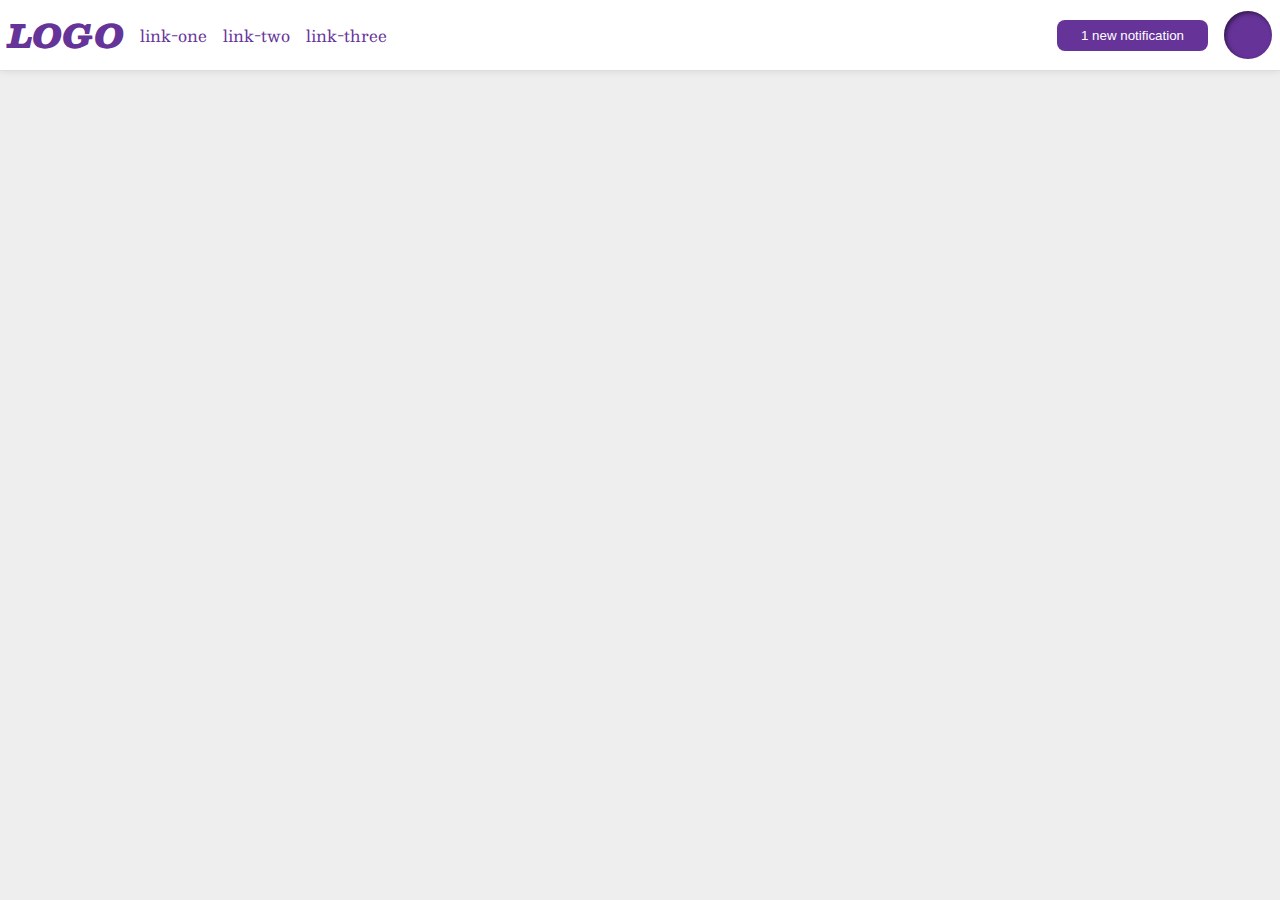
<file: flex/03-flex-header-2/index.html>
<!DOCTYPE html>
<html lang="en">
  <head>
    <meta charset="UTF-8">
    <meta http-equiv="X-UA-Compatible" content="IE=edge">
    <meta name="viewport" content="width=device-width, initial-scale=1.0">
    <title>Flex Header 2</title>
    <link rel="stylesheet" href="style.css">
  </head>
  <body>
    <div class="header">
      <div class="left">
        <div class="logo">
         LOGO
        </div>
          <ul class="links">
          <li><a href="google.com">link-one</a></li>
          <li><a href="google.com">link-two</a></li>
          <li><a href="google.com">link-three</a></li>
          </ul>
      </div>
      <div class="right">
        <button class="notifications">
         1 new notification
        </button>
        <div class="profile-image"></div>
      </div>
    </div>
  </body>
</html>
</file>
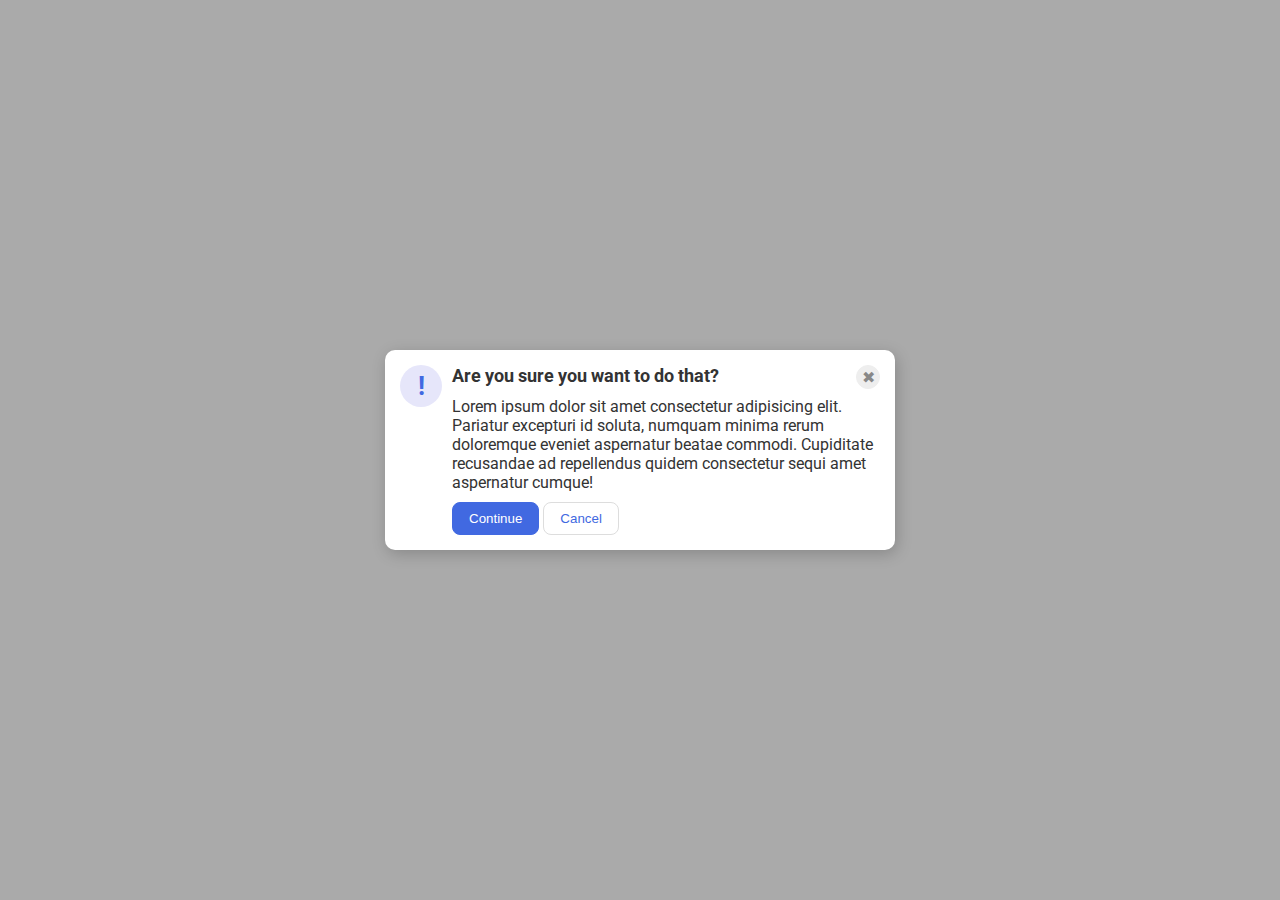
<file: flex/05-flex-modal/index.html>
<!DOCTYPE html>
<html lang="en">
  <head>
    <meta charset="UTF-8">
    <meta http-equiv="X-UA-Compatible" content="IE=edge">
    <meta name="viewport" content="width=device-width, initial-scale=1.0">
    <link rel="stylesheet" href="style.css">
    <title>Modal</title>
  </head>
  <body>
    <div class="modal">
        <div class="icon">!</div>
      <div class="top">
        <div class="header">Are you sure you want to do that?
        <button class="close-button">✖</button></div>
        <div class="text">Lorem ipsum dolor sit amet consectetur adipisicing elit. Pariatur excepturi id soluta, numquam minima rerum doloremque eveniet aspernatur beatae commodi. Cupiditate recusandae ad repellendus quidem consectetur sequi amet aspernatur cumque!</div>
        <button class="continue">Continue</button>
        <button class="cancel">Cancel</button>
      </div>   
    </div>
  </body>
</html>
</file>
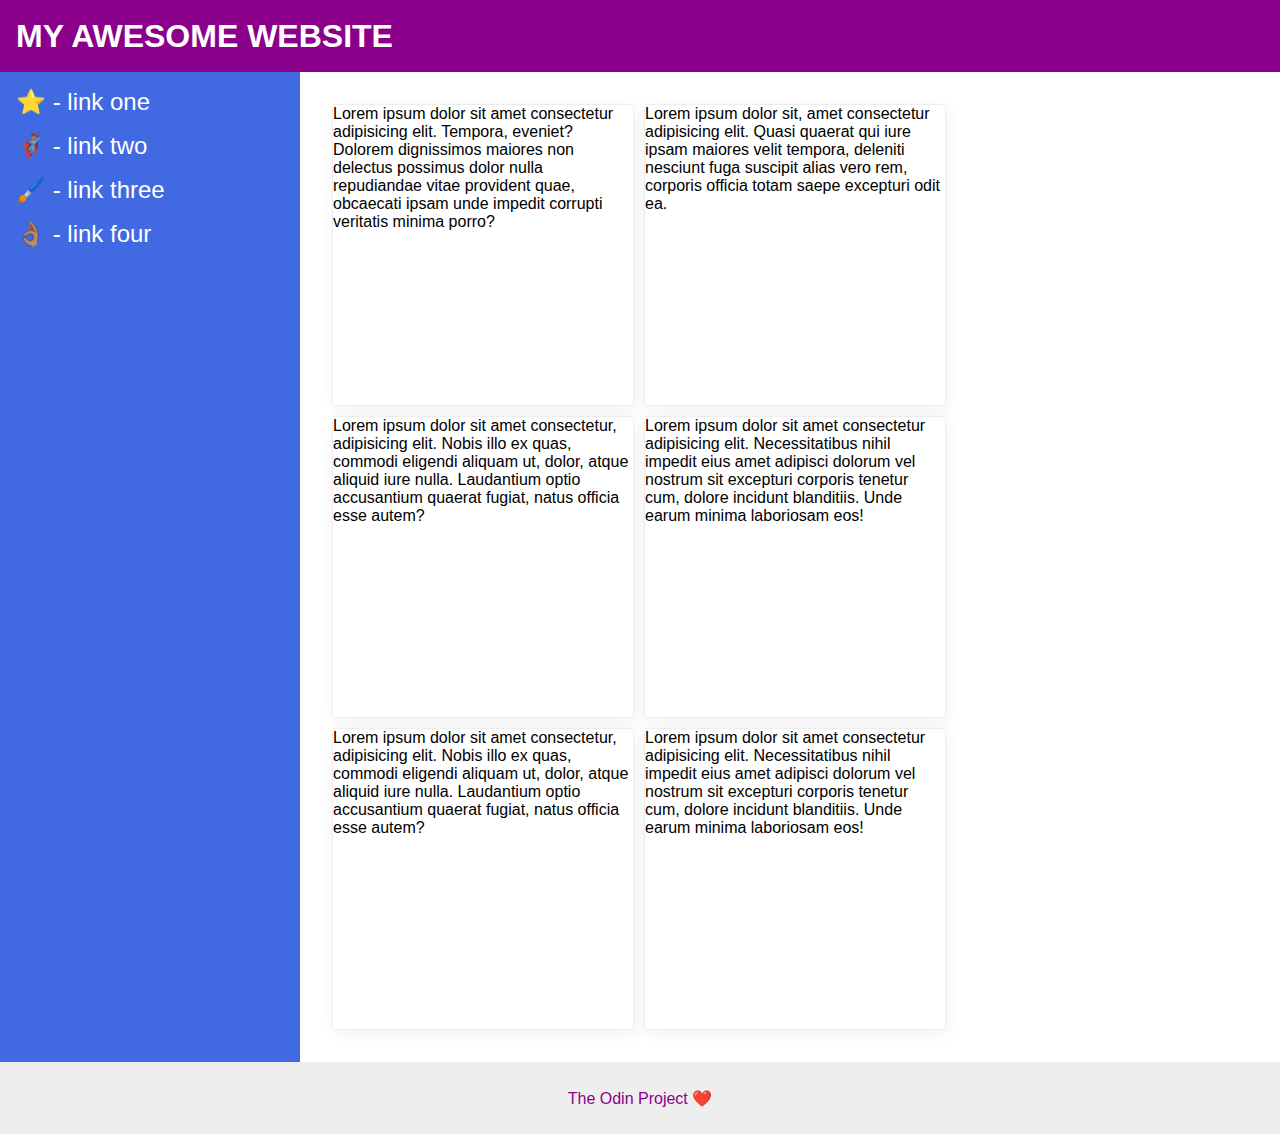
<file: flex/07-flex-layout-2/index.html>
<!DOCTYPE html>
<html lang="en">
  <head>
    <meta charset="UTF-8">
    <meta http-equiv="X-UA-Compatible" content="IE=edge">
    <meta name="viewport" content="width=device-width, initial-scale=1.0">
    <title>The Holy Grail</title>
    <link rel="stylesheet" href="style.css">
  </head>
  <body>
    <div class="header">
      MY AWESOME WEBSITE
    </div>
    
  <div class="middle">
    <div class="sidebar">
      <ul>
        <li><a href="#">⭐ - link one</a></li>
        <li><a href="#">🦸🏽‍♂️ - link two</a></li>
        <li><a href="#">🖌️ - link three</a></li>
        <li><a href="#">👌🏽 - link four</a></li>
      </ul>
    </div>
    <div class="float">
    <div class="card">Lorem ipsum dolor sit amet consectetur adipisicing elit. Tempora, eveniet? Dolorem dignissimos maiores non delectus possimus dolor nulla repudiandae vitae provident quae, obcaecati ipsam unde impedit corrupti veritatis minima porro?</div>
    <div class="card">Lorem ipsum dolor sit, amet consectetur adipisicing elit. Quasi quaerat qui iure ipsam maiores velit tempora, deleniti nesciunt fuga suscipit alias vero rem, corporis officia totam saepe excepturi odit ea.</div>
    <div class="card">Lorem ipsum dolor sit amet consectetur, adipisicing elit. Nobis illo ex quas, commodi eligendi aliquam ut, dolor, atque aliquid iure nulla. Laudantium optio accusantium quaerat fugiat, natus officia esse autem?</div>
    <div class="card">Lorem ipsum dolor sit amet consectetur adipisicing elit. Necessitatibus nihil impedit eius amet adipisci dolorum vel nostrum sit excepturi corporis tenetur cum, dolore incidunt blanditiis. Unde earum minima laboriosam eos!</div>
    <div class="card">Lorem ipsum dolor sit amet consectetur, adipisicing elit. Nobis illo ex quas, commodi eligendi aliquam ut, dolor, atque aliquid iure nulla. Laudantium optio accusantium quaerat fugiat, natus officia esse autem?</div>
    <div class="card">Lorem ipsum dolor sit amet consectetur adipisicing elit. Necessitatibus nihil impedit eius amet adipisci dolorum vel nostrum sit excepturi corporis tenetur cum, dolore incidunt blanditiis. Unde earum minima laboriosam eos!</div>
  </div>
  </div>  
    <div class="footer">
      The Odin Project ❤️
    </div>
  </body>
</html>
</file>
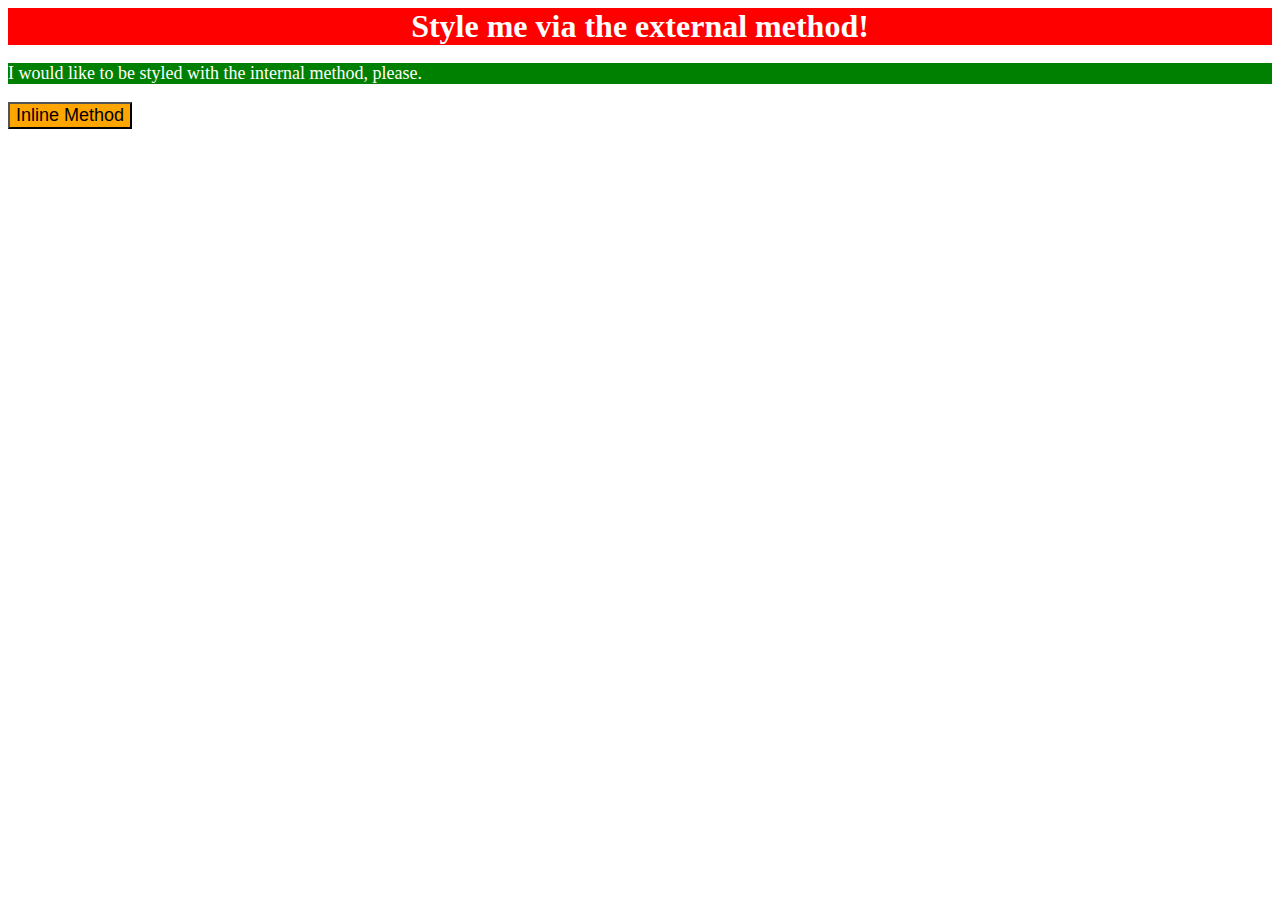
<file: foundations/01-css-methods/index.html>
<!DOCTYPE html>
<html lang="en">
  <head>
    <meta charset="UTF-8">
    <meta http-equiv="X-UA-Compatible" content="IE=edge">
    <meta name="viewport" content="width=device-width, initial-scale=1.0">
    <title>Methods for Adding CSS</title>
    <link rel="stylesheet" href="styles.css">
    <style>
      p {
        color: white;
        background-color: green;
        font-size: 18px;
      }
    </style>
  </head>
  <body>
    <div>Style me via the external method!</div>
    <p>I would like to be styled with the internal method, please.</p>
    <button style="color: black; background-color: orange; font-size: 18px;">Inline Method</button>
  </body>
</html>
</file>
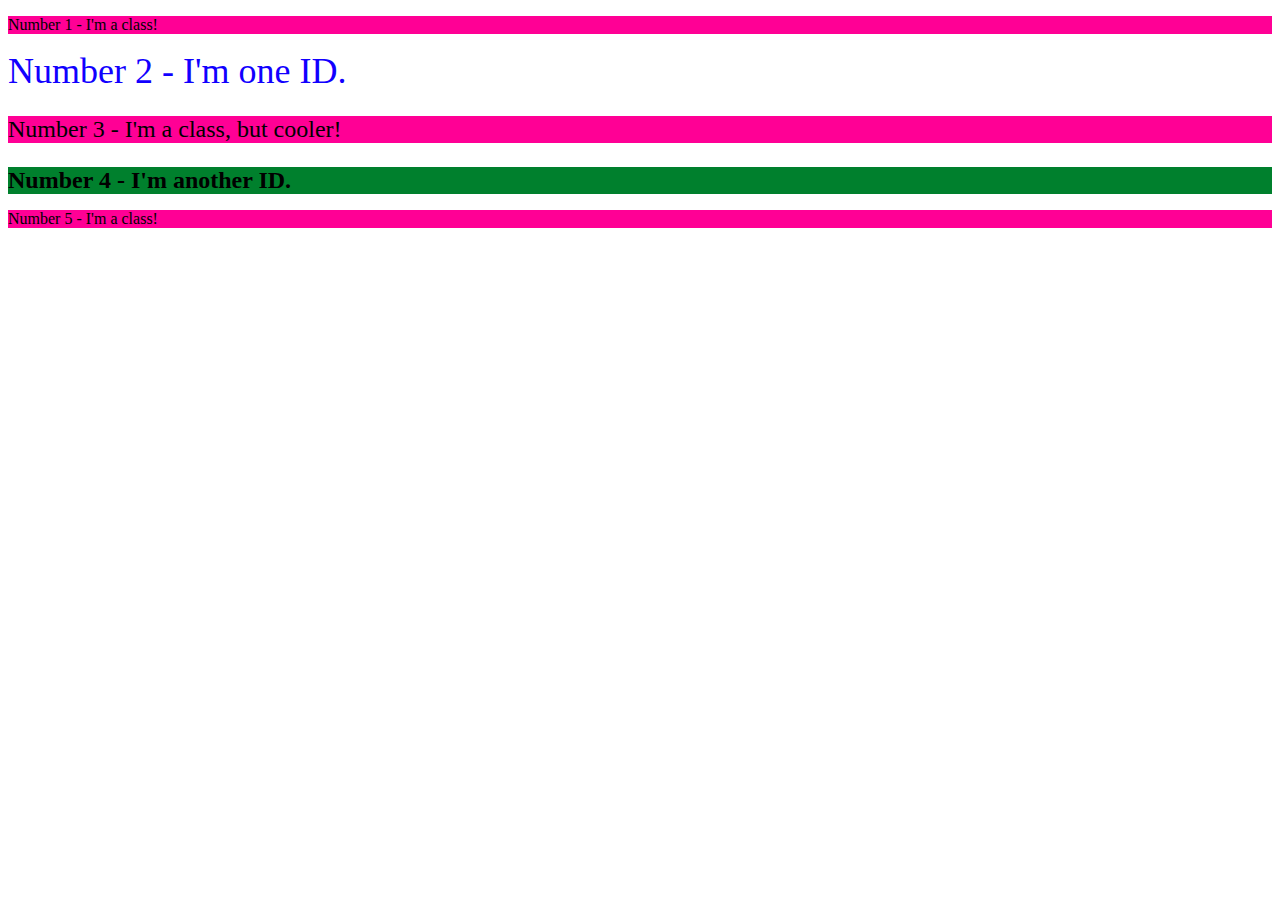
<file: foundations/02-class-id-selectors/index.html>
<!DOCTYPE html>
<html lang="en">
  <head>
    <meta charset="UTF-8">
    <meta http-equiv="X-UA-Compatible" content="IE=edge">
    <meta name="viewport" content="width=device-width, initial-scale=1.0">
    <title>Class and ID Selectors</title>
    <link rel="stylesheet" href="style.css">
  </head>
  <body>
    <p class="odd">Number 1 - I'm a class!</p>
    <div id="one">Number 2 - I'm one ID.</div>
    <p class="odd cooler">Number 3 - I'm a class, but cooler!</p>
    <div id="another" class="cooler">Number 4 - I'm another ID.</div>
    <p class="odd">Number 5 - I'm a class!</p>
  </body>
</html>
</file>
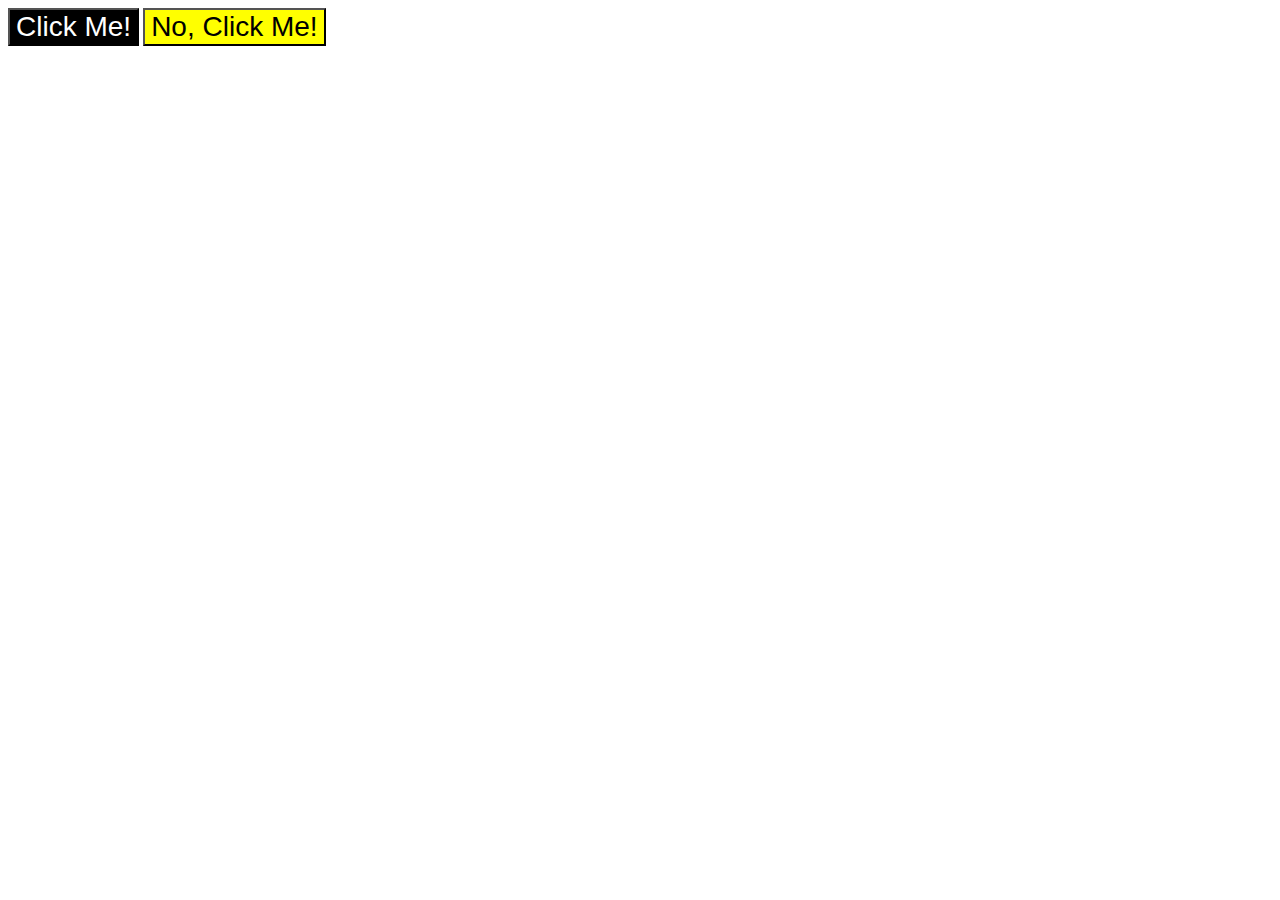
<file: foundations/03-grouping-selectors/index.html>
<!DOCTYPE html>
<html lang="en">
  <head>
    <meta charset="UTF-8">
    <meta http-equiv="X-UA-Compatible" content="IE=edge">
    <meta name="viewport" content="width=device-width, initial-scale=1.0">
    <title>Grouping Selectors</title>
    <link rel="stylesheet" href="style.css">
  </head>
  <body>
    <button class="it">Click Me!</button>
    <button class="not">No, Click Me!</button>
  </body>
</html>
</file>
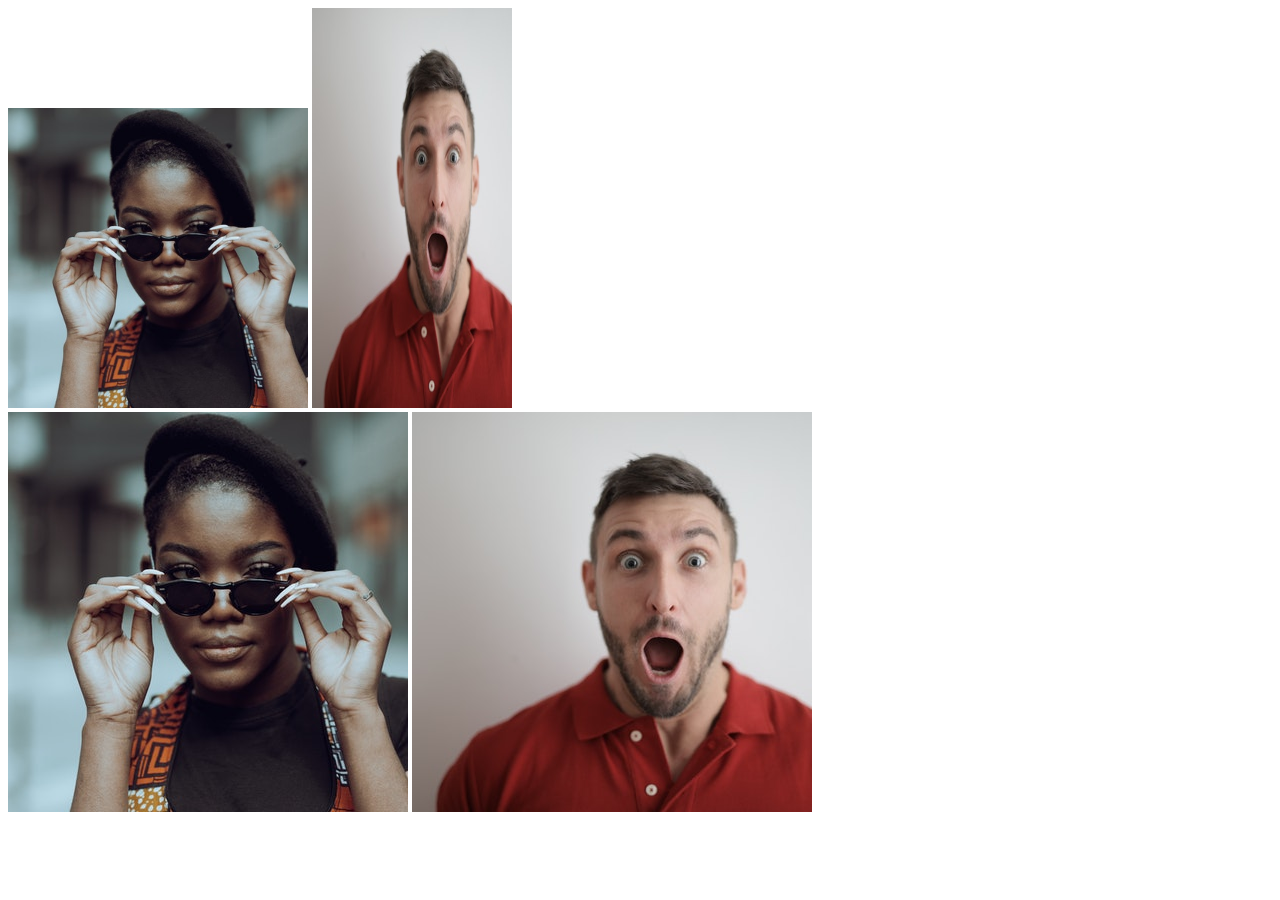
<file: foundations/04-chaining-selectors/index.html>
<!DOCTYPE html>
<html lang="en">
  <head>
    <meta charset="UTF-8">
    <meta http-equiv="X-UA-Compatible" content="IE=edge">
    <meta name="viewport" content="width=device-width, initial-scale=1.0">
    <title>Chaining Selectors</title>
    <link rel="stylesheet" href="style.css">
  </head>
  <body>
    <!-- Check image source path. Review Foundations lesson - Links and Images -->
    <!-- Use the classes BELOW this line -->
    <div>
      <img class="avatar proportioned" src="./img/sunglass.jpg" alt="Woman with glasses">
      <img class="avatar distorted" src="./img/suprise.jpg" alt="Man with surprised expression">
    </div>
    <!-- Use the classes ABOVE this line -->
    <div>
      <img class="original proportioned" src="./img/sunglass.jpg" alt="Woman with glasses">
      <img class="original distorted" src="./img/suprise.jpg" alt="Man with surprised expression">
    </div>  
  </body>
</html>
</file>
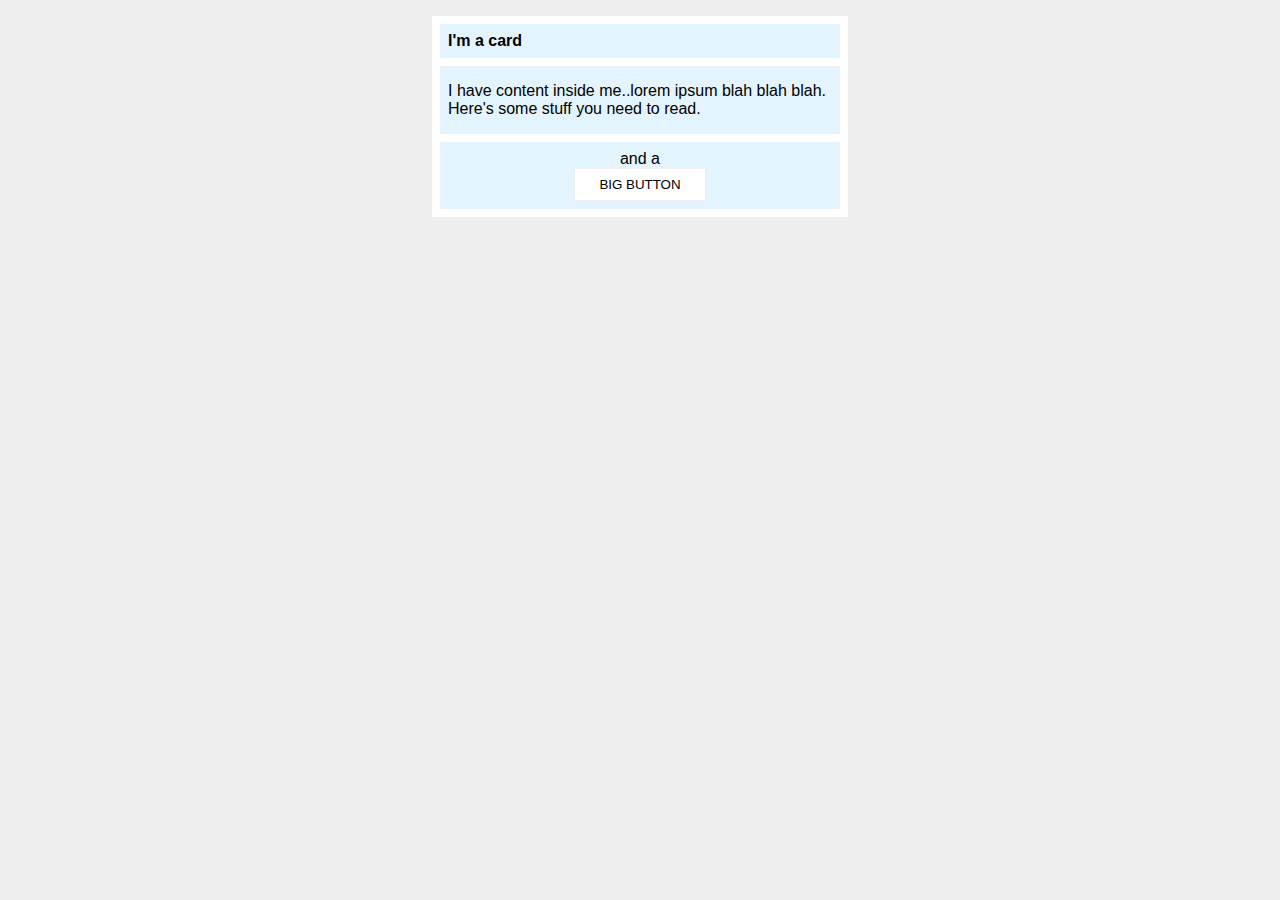
<file: margin-and-padding/02-margin-and-padding-2/index.html>
<!DOCTYPE html>
<html lang="en">
  <head>
    <meta charset="UTF-8">
    <meta http-equiv="X-UA-Compatible" content="IE=edge">
    <meta name="viewport" content="width=device-width, initial-scale=1.0">
    <title>Margin and Padding exercise 2</title>
    <link rel="stylesheet" href="style.css">
  </head>
  <body>
    <div class="card">
      <h1 class="title">I'm a card</h1>
      <div class="content">I have content inside me..lorem ipsum blah blah blah. Here's some stuff you need to read.</div>
      <div class="button-container">and a <button>BIG BUTTON</button></div>
    </div>
  </body>
</html>
</file>
<file: flex/03-flex-header-2/style.css>
/* this is some magical font-importing.  
you'll learn about it later. */
@import url('https://fonts.googleapis.com/css2?family=Besley:ital,wght@0,400;1,900&display=swap');

body {
  margin: 0;
  background: #eee;
  font-family: Besley, serif;
}

.header {
  background: white;
  border-bottom: 1px solid #ddd;
  box-shadow: 0 0 8px rgba(0,0,0,.1);
  display: flex;
  padding: 8px;
  justify-content: space-between;
}

.profile-image {
  background: rebeccapurple;
  box-shadow: inset 2px 2px 4px rgba(0,0,0,.5);
  border-radius: 50%;
  width: 48px;
  height: 48px;

}

.logo {
  color: rebeccapurple;
  font-size: 32px;
  font-weight: 900;
  font-style: italic;
  display: flex;
  align-self: center;
 
}

button {
  border: none;
  border-radius: 8px;
  background: rebeccapurple;
  color: white;
  padding: 8px 24px;

}

a {
  /* this removes the line under our links */
  text-decoration: none;
  color: rebeccapurple;
}

ul {
  list-style-type: none;
  display: flex;
  gap: 16px;
  padding: 0;
  margin: 0;
}


.left, .right {
  display: flex;
  align-items: center;
  gap: 16px;
}
</file>
<file: flex/05-flex-modal/style.css>
@import url('https://fonts.googleapis.com/css2?family=Roboto:wght@400;700&display=swap');

html, body {
  height: 100%;
}

body {
  font-family: Roboto, sans-serif;
  margin: 0;
  background: #aaa;
  color: #333;
  /* I'll give you this one for free lol */
  display: flex;
  align-items: center;
  justify-content: center;
}

.modal {
  background: white;
  width: 480px;
  border-radius: 10px;
  box-shadow: 2px 4px 16px rgba(0,0,0,.2);
  padding: 15px;
  display: flex;
  gap: 10px;
  
}

.icon {
  color: royalblue;
  font-size: 26px;
  font-weight: 700;
  background: lavender;
  width: 42px;
  height: 42px;
  border-radius: 50%;
  display: flex;
  align-items: center;
  justify-content: center;
  flex-shrink: 0;
  
}

.close-button {
  background: #eee;
  border-radius: 50%;
  color: #888;
  font-weight: 400;
  font-size: 16px;
  height: 24px;
  width: 24px;
  display: flex;
  align-items: center;
  justify-content: center;
  border: 1px solid #eee;
  padding: 0;
}

button {
  cursor: pointer;
  padding: 8px 16px;
  border-radius: 8px;
  
  
}

button.continue {
  background: royalblue;
  border: 1px solid royalblue;
  color: white;
}

button.cancel {
  background: white;
  border: 1px solid #ddd;
  color: royalblue;
}

.top {


 
}

.header {
  font-weight: bold; 
  font-size: 18px;
  display: flex;
  justify-content: space-between;
  margin-bottom: 8px;
}

.text {
  margin-bottom: 10px;
}
</file>
<file: flex/07-flex-layout-2/style.css>
body {
  font-family: -apple-system, BlinkMacSystemFont, 'Segoe UI', Roboto, Oxygen, Ubuntu, Cantarell, 'Open Sans', 'Helvetica Neue', sans-serif;
  margin: 0;
  min-height: 100vh;
  display: flex;
  flex-direction: column;
  justify-content: space-between;
}

.header {
  height: 72px;
  background: darkmagenta;
  color: white;
  font-weight: 900;
  font-size: 32px;
  display: flex;
  align-items: center;
  padding-left: 16px;
}

.footer {
  height: 72px;
  background: #eee;
  color: darkmagenta;
  display: flex;
  align-items: center;
  justify-content: center;
  
}

.sidebar {
  min-width: 300px;
  background: royalblue;
  box-sizing: border-box;
  
}

.card {
  border: 1px solid #eee;
  box-shadow: 2px 4px 16px rgba(0,0,0,.06);
  border-radius: 4px;
  width: 300px;
  height: 300px;
}

.middle {
  display: flex;
  flex: 2 1 0;
}

ul {
  list-style-type: none;
  display: flex;
  flex-direction: column;
  padding: 16px;
  gap: 16px;
  margin: 0;
}

a {
  text-decoration: none;
  color: white;
  font-size: 24px;


}
.float {
  display: flex;
  gap: 10px;
  flex: 1 1 0;
  align-items: flex-start;
  flex-wrap: wrap;
  padding: 32px;
}
</file>
<file: foundations/01-css-methods/styles.css>
div {
    color: white;
    background-color: red;
    font-size: 32px;
    text-align: center;
    font-weight: 700;
}
</file>
<file: foundations/02-class-id-selectors/style.css>
.odd
{color: black;
background-color: rgb(255, 0, 149);
font-family: Verdana; DejaVu Sans; sans-serif;
}

.cooler
{font-size: 24px}

#one
{color: rgb(17, 0, 255);
font-size: 36px;
}

#another
{color: black;
background-color: rgb(0, 128, 45);
font-weight: bold;
}
</file>
<file: foundations/03-grouping-selectors/style.css>
.it,
.not 
{
    font-size: 28px;
    font-family: Helvetica, "Times New Roman", sans-serif;

}

.it
{
    color: white;
    background-color: black;
    text-weight: bold

}

.not
{
    color: black;
    background-color: yellow;

}
</file>
<file: foundations/04-chaining-selectors/style.css>
.avatar.distorted
{
    height: 400px;
    width: 200px; 
}

.avatar.proportioned
{
    height: auto;
    width: 300px;
}
</file>
<file: margin-and-padding/02-margin-and-padding-2/style.css>
body {
  background: #eee;
  font-family: sans-serif;
}

.card {
  width: 400px;
  background: #fff;
  margin: 16px auto;
  padding: 8px;
}


.title {
  background: #e3f4ff;
  margin-top: 0;
  margin-bottom: 8px;
  font-size: 16px;
  padding: 8px;
}

.content {
  background: #e3f4ff;
  margin-bottom: 8px;
  padding: 16px 8px;
}

.button-container {
  background: #e3f4ff;
  text-align: center;
  padding: 8px;
}

button {
  background: white;
  border: 1px solid #eee;
  display: block;
  margin: 0 auto;
  padding: 8px 24px;
}
</file>
